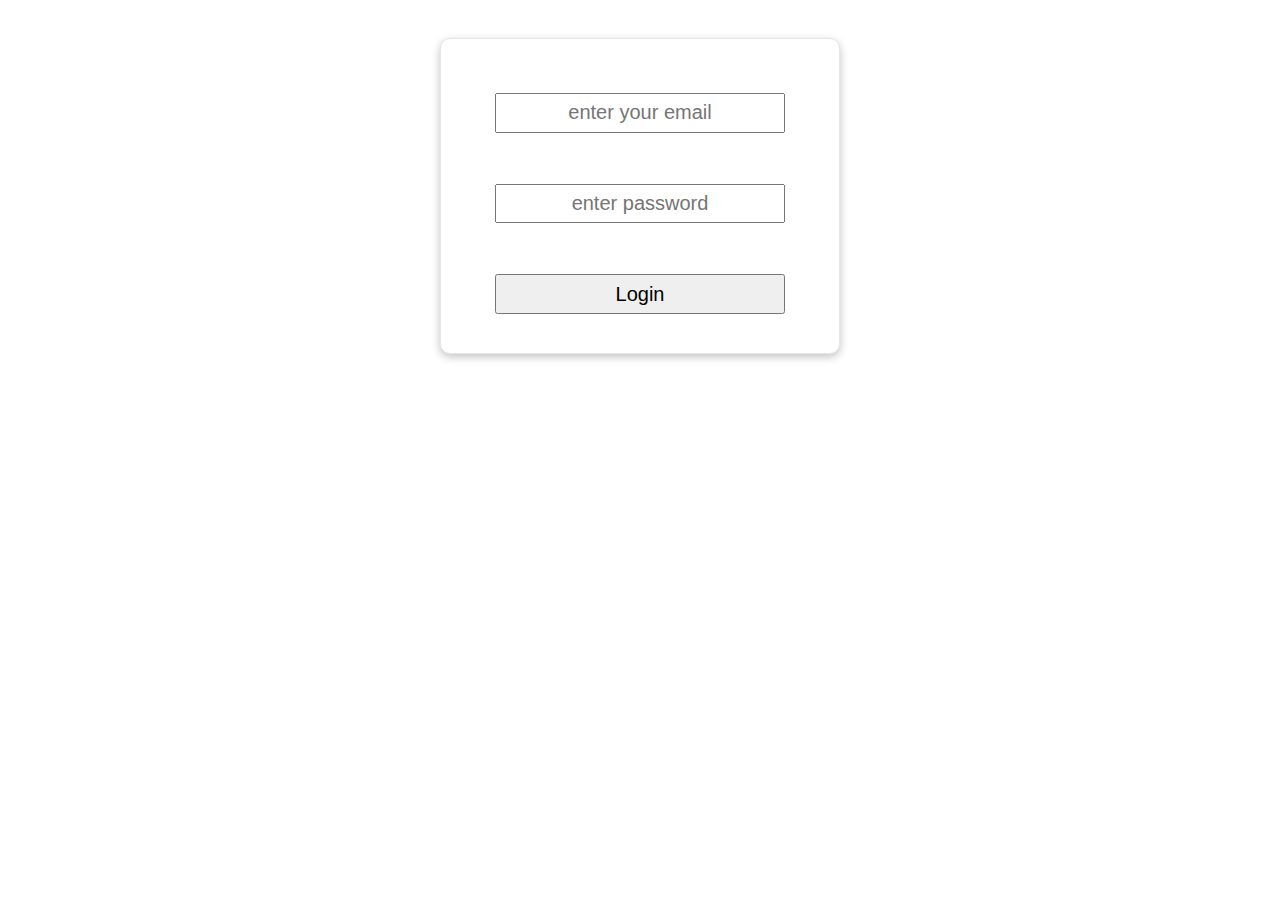
<file: pages/login.html>
<!DOCTYPE html>
<html lang="en">
  <head>
    <meta charset="UTF-8" />
    <meta name="viewport" content="width=device-width, initial-scale=1.0" />
    <title>Login page</title>
    <link rel="stylesheet" href="../styles/login.css" />
  </head>
  <body>
    <div class="signup-container">
      <form action="#">
        <input
          type="email"
          id="email"
          name="email"
          placeholder="enter your email"
          required
        /><br /><br />
        <input
          type="password"
          id="password"
          name="password"
          placeholder="enter password"
          required
        /><br /><br />

        <input type="submit" value="Login" />
      </form>
      
    </div>
  </body>
</html>
</file>
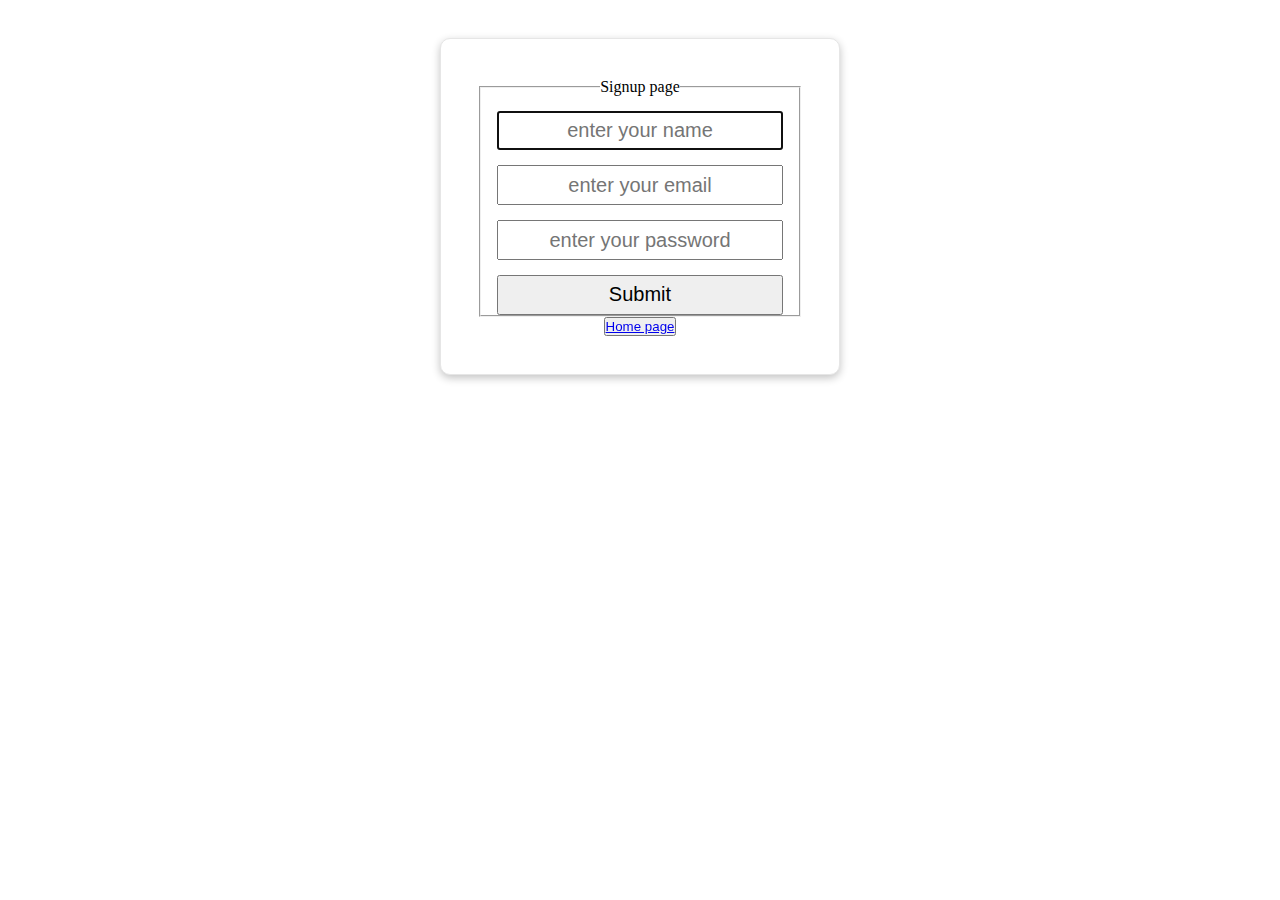
<file: pages/signup2.html>
<!DOCTYPE html>
<html lang="en">
  <head>
    <meta charset="UTF-8" />
    <meta name="viewport" content="width=device-width, initial-scale=1.0" />
    <title>Signup page</title>
    <link rel="stylesheet" href="../styles/login.css" />
  </head>
  <body>
    <div class="signup-container">
      <form action="">
        <fieldset>
          <legend>Signup page</legend>
          <input
            type="text"
            name="name"
            placeholder="enter your name"
            autofocus
          />
          <input type="email" name="email" placeholder="enter your email" />
          <input
            type="password"
            name="password"
            placeholder="enter your password"
          />
          <input type="submit" />
        </fieldset>
        <button><a href="index.html">Home page</a></button>
      </form>
    </div>
  </body>
</html>
</file>
<file: styles/login.css>
* {
  margin: 0;
  padding: 0;
  box-sizing: border-box;
  text-align: center;
}
/* .signup-container {
  width: 400px;
  height: auto;
  margin: auto;
  border-radius: 20px;
}
.signup-container form {
  width: 100%;
  height: auto;
  margin: auto;
  border-radius: 20px;
  box-shadow: rgba(99, 99, 99, 0.2) 0px 2px 8px 0px;
}
.signup-container input {
  display: block;
  width: 100%;
  height: 40px;
  outline: none;
  margin: 10px 0px;
} */

 input
 {
  width: 90%;
  display: block;
  margin: auto;
  margin-top: 15px;
  font-size: 20px;
  padding: 2%;
}
 form {
  width: 400px;
  border: 1px solid rgb(230, 230, 230);
  margin: 3% auto;
  padding: 3%;
  background: white;
  border-radius: 10px;
  box-shadow: rgba(0, 0, 0, 0.24) 0px 3px 8px;
}
</file>
